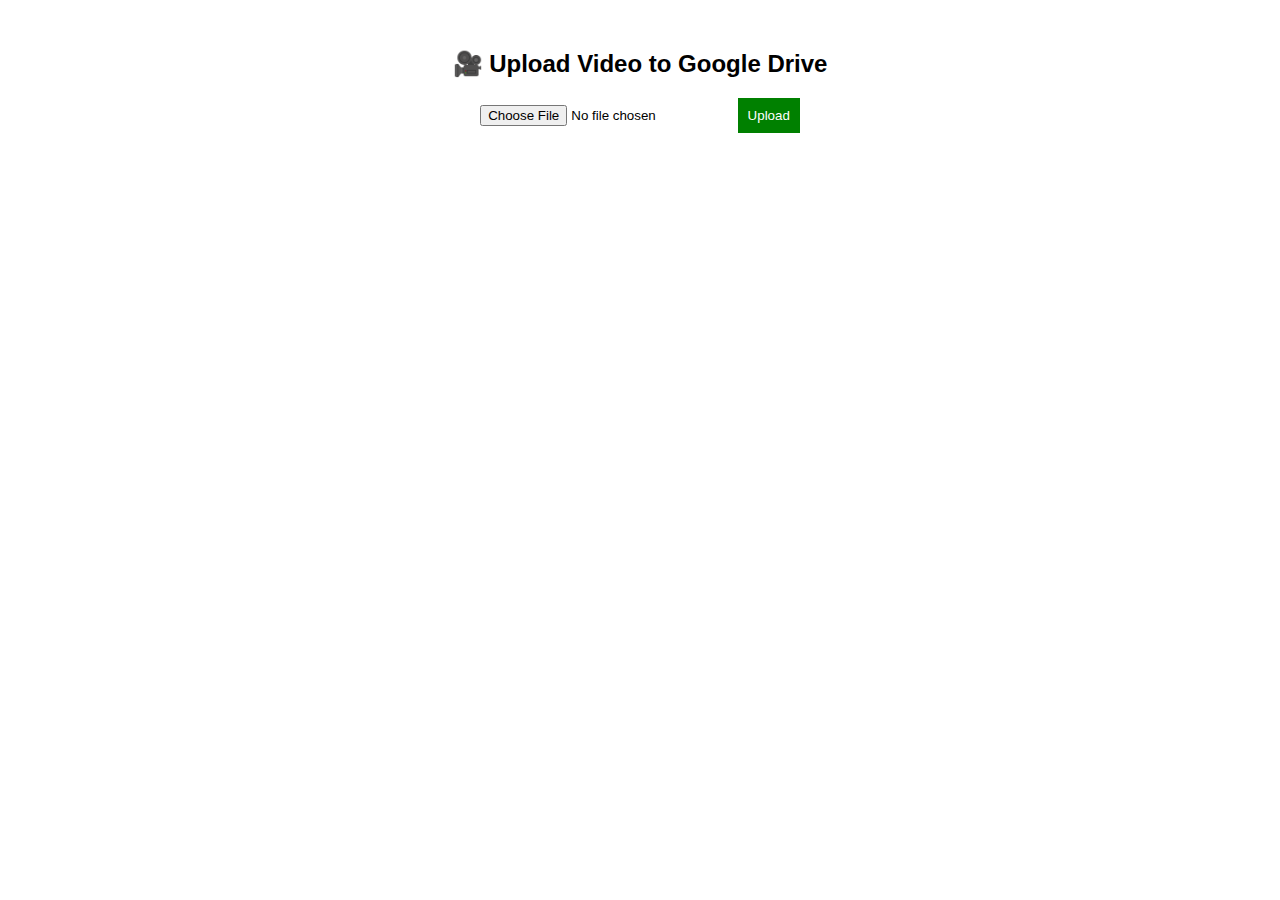
<file: index.html>
<!DOCTYPE html>
<html>
<head>
  <title>Video Upload</title>
  <link rel="stylesheet" href="style.css">
</head>
<body>
  <h2>🎥 Upload Video to Google Drive</h2>
  <form id="uploadForm">
    <input type="file" id="fileInput" required />
    <button type="submit">Upload</button>
  </form>
  <div id="status"></div>
  <script src="script.js"></script>
</body>
</html>
</file>
<file: style.css>
body {
  font-family: Arial, sans-serif;
  text-align: center;
  margin: 50px;
}

form {
  margin: 20px;
}

button {
  padding: 10px;
  background: green;
  color: white;
  border: none;
  cursor: pointer;
}
</file>
